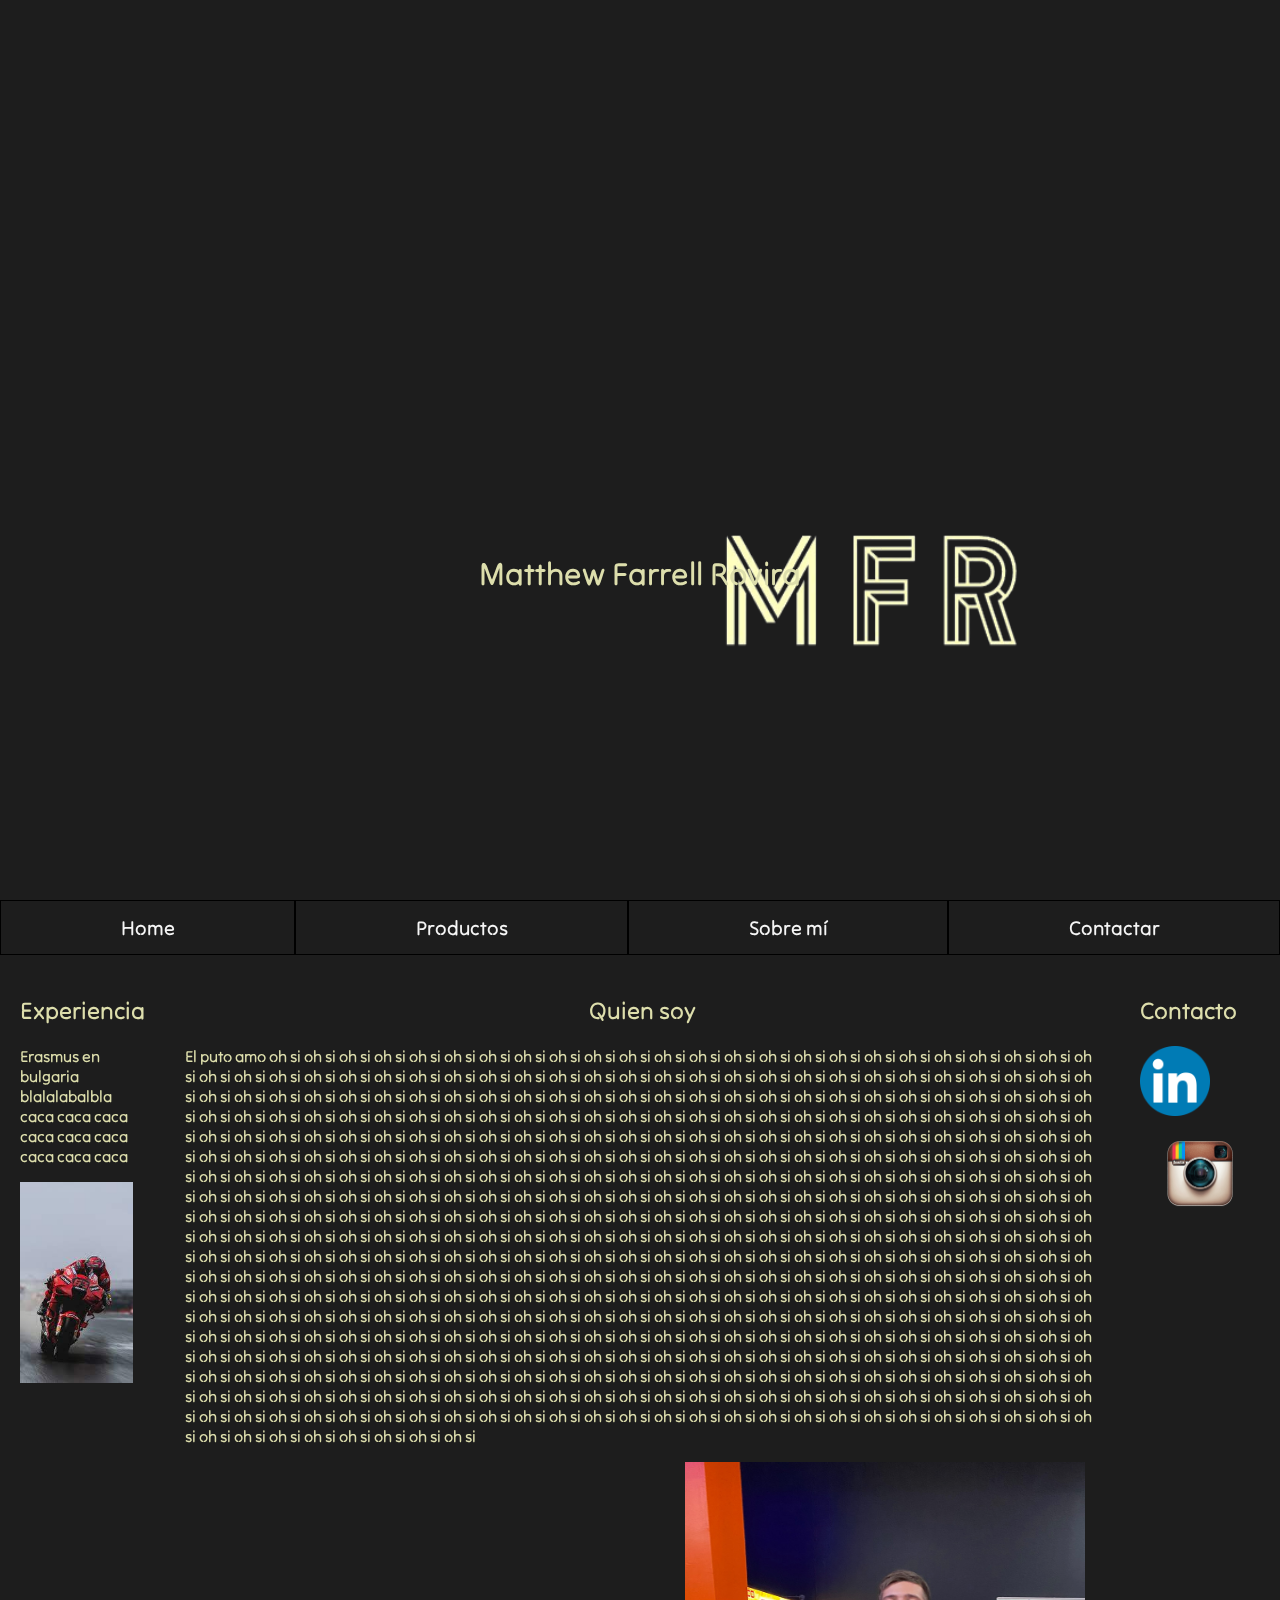
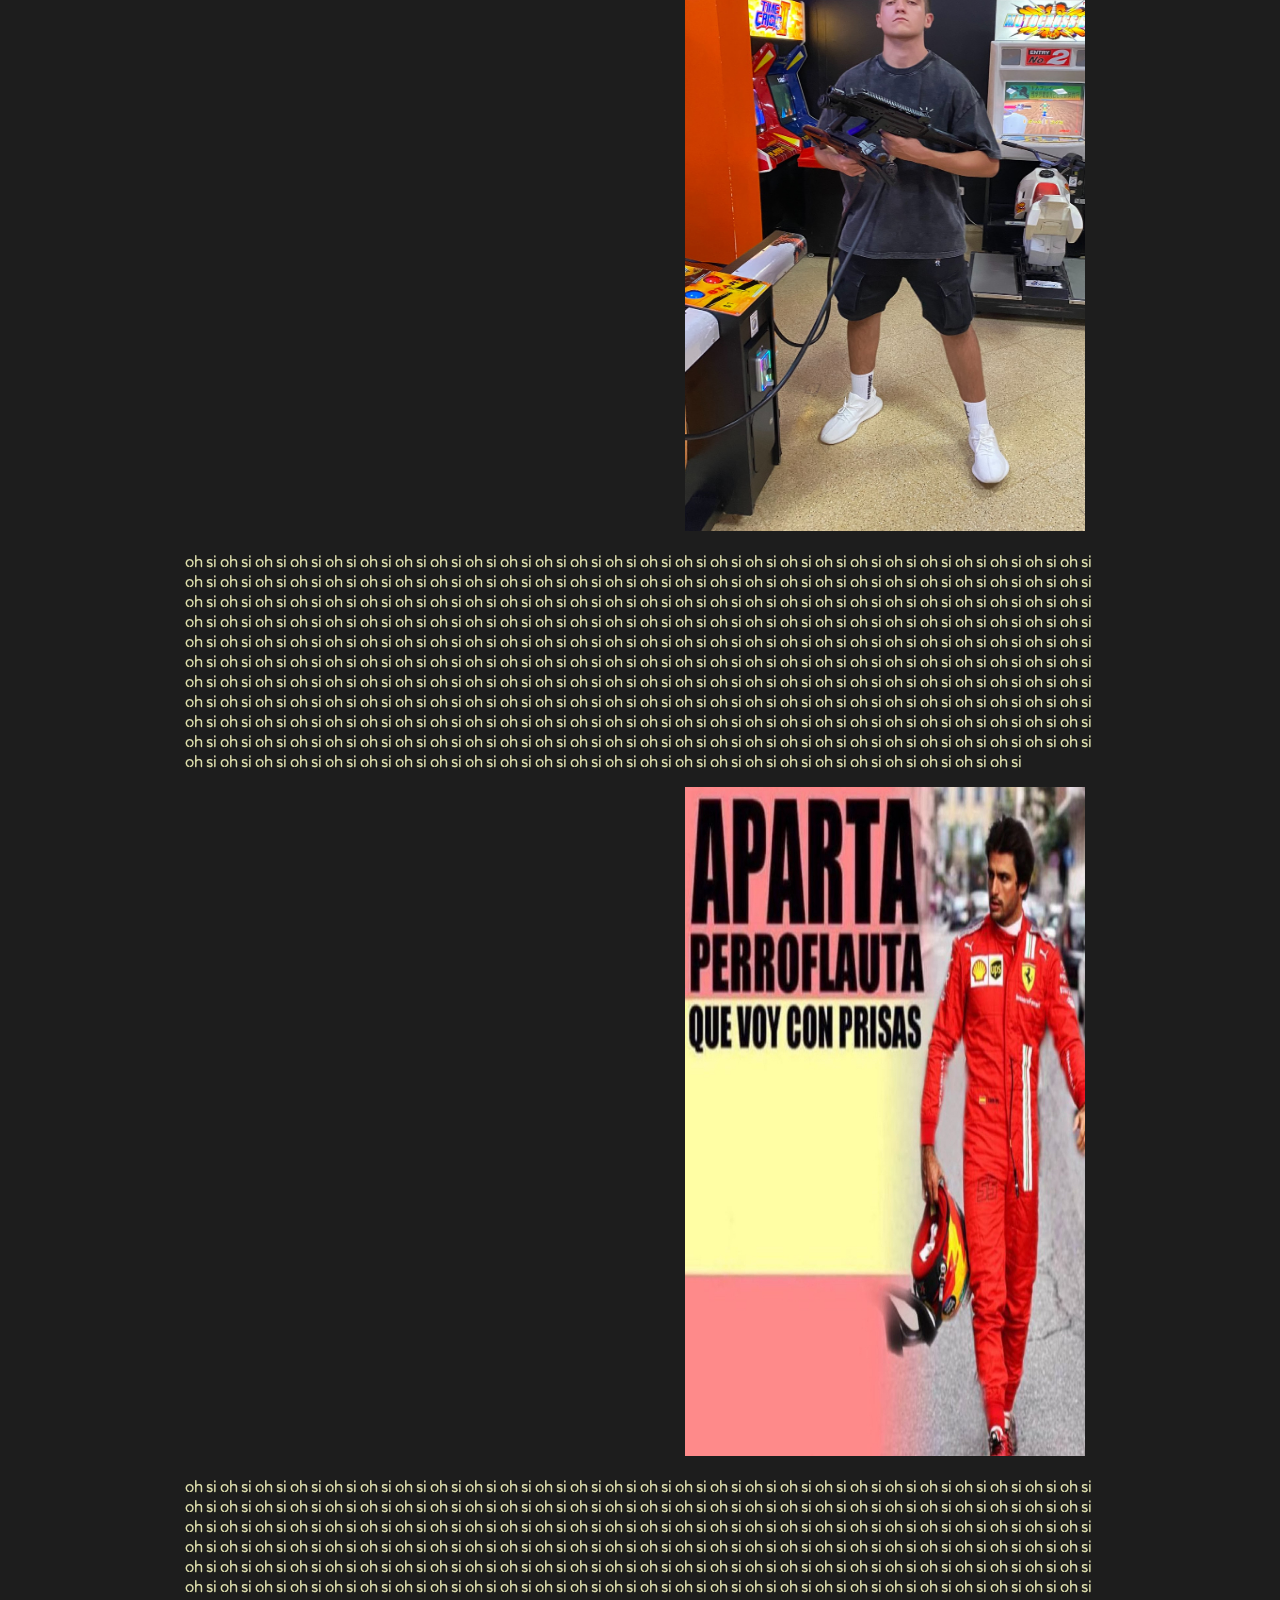
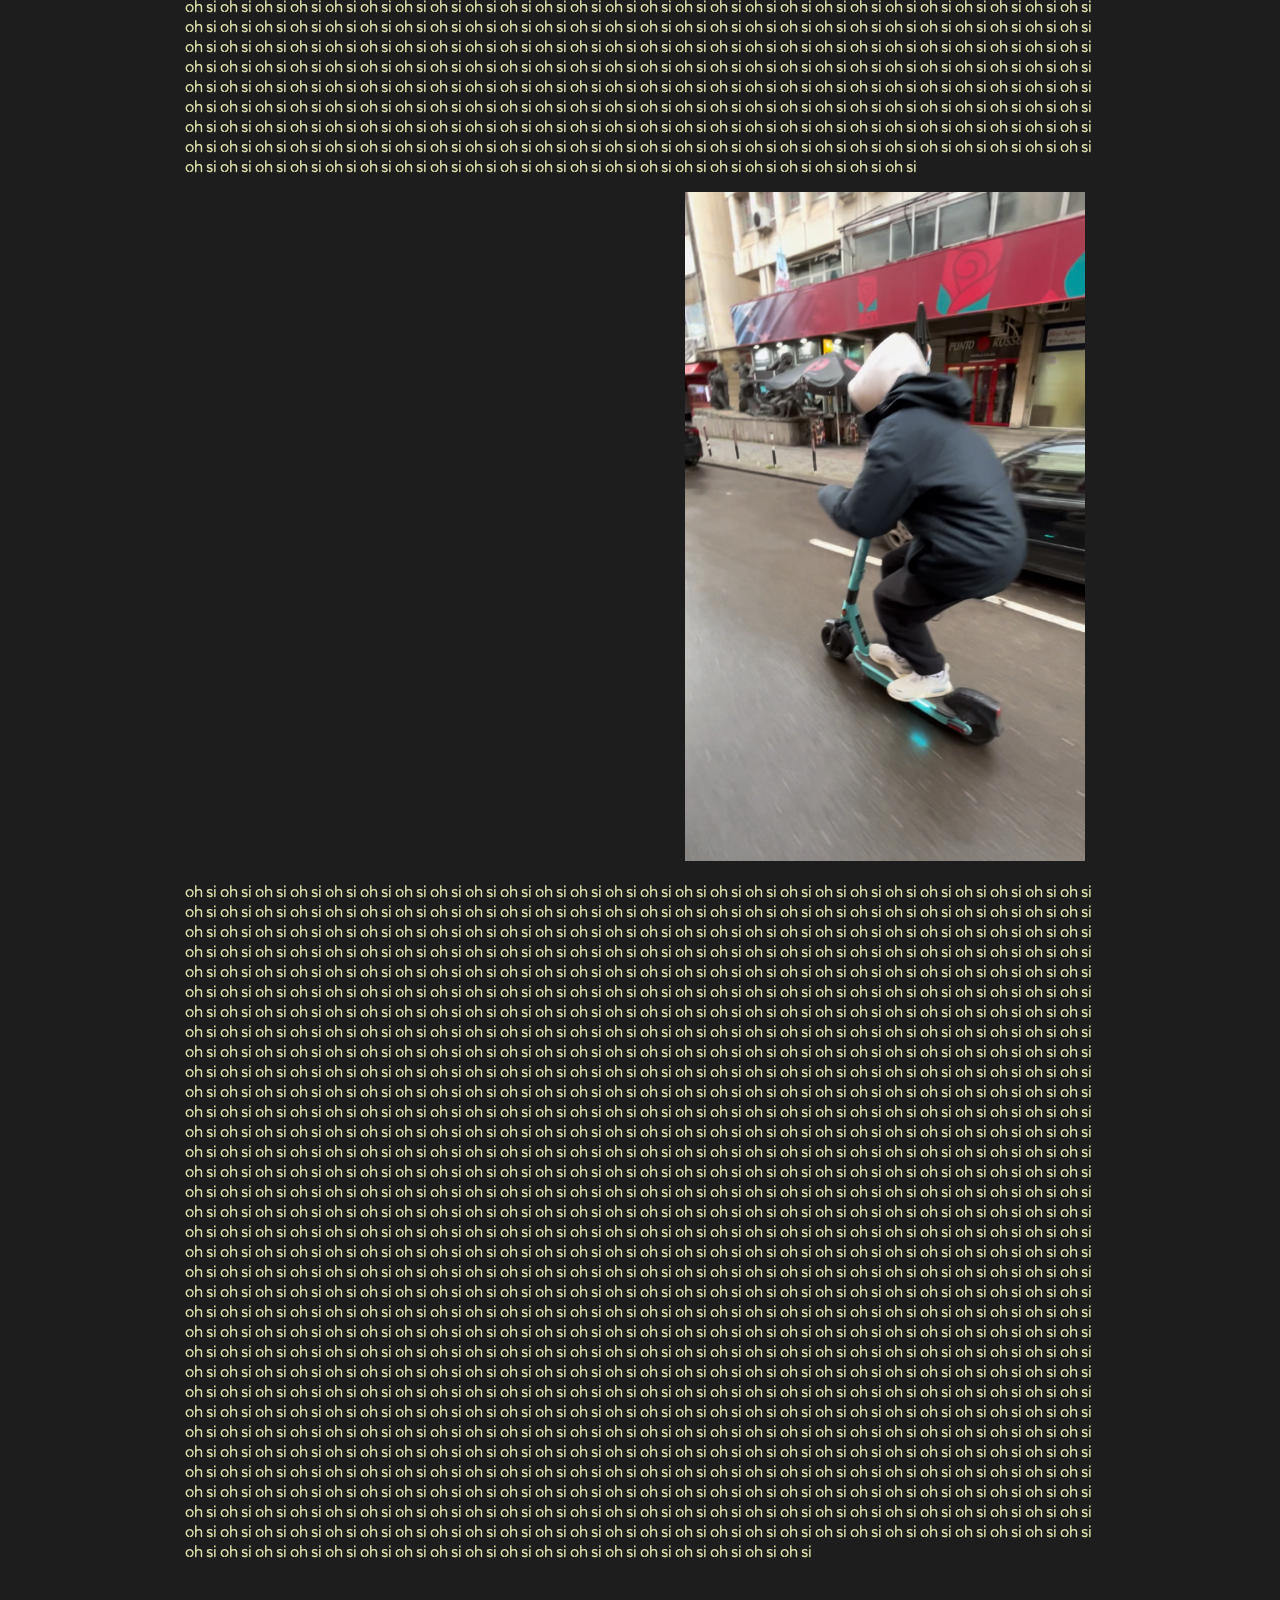
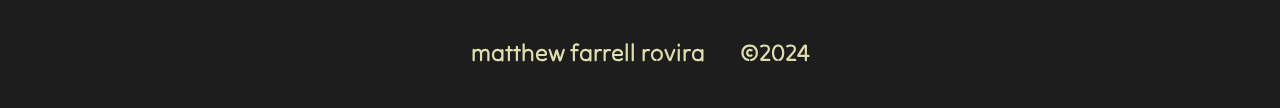
<file: layout/index.html>
<!DOCTYPE html>
<html lang="en">

<head>
    <meta charset="UTF-8">
    <meta name="viewport" content="width=device-width, initial-scale=1.0">
    <title>Matthew Farrell</title>
    <link rel="stylesheet" href="style.css">
    <!-- https://www.mixd.co.uk/ -->
    <!--https://scroll-driven-animations.style/ -->
    <!-- hacer efecto de efectos de revelacion de imagen  -->
</head>
<div id="page-container">
    <div id="content-wrap">

        <body>

            <header>
                <img src="img/mfrlogocrop.png" alt="mfr" class="logo" width="300px">
                <h1 class="bienvenidos">Matthew Farrell Rovira</p>
            </header>


            <nav>

                <a href="Home.html">Home</a>
                <a href="Productos.html">Productos</a>
                <a href="Sobre mi.html">Sobre mí</a>
                <a href="Contactar.html">Contactar</a>

            </nav>

            <div class="row">

                <aside>
                    <h2 class="titulo">Experiencia</h2>
                    <p>Erasmus en bulgaria blalalabalbla
                        caca caca caca
                        caca caca caca
                        caca caca caca
                    </p>
                    <img class="fotomoto" src="img/descarga.jpg">
                </aside>

                <section>
                    <h2 class="titulo">Quien soy</h2>
                    <!-- <img class="foto" src="img/ayrton-senna-1920-3.jpeg"> -->
                    <p>El puto amo oh si oh si oh si oh si oh si oh si oh si oh si oh si oh si oh si oh si oh si oh si
                        oh si oh si
                        oh si oh si oh si oh si oh si oh si oh si oh si oh si oh si oh si oh si oh si oh si oh si oh si
                        oh si oh si oh si oh si
                        oh si oh si oh si oh si oh si oh si oh si oh si oh si oh si oh si oh si oh si oh si oh si oh si
                        oh si oh si oh si oh si oh si oh si oh si oh si oh si oh si oh si oh si oh si oh si oh si oh si
                        oh si oh si
                        oh si oh si oh si oh si oh si oh si oh si oh si oh si oh si oh si oh si oh si oh si oh si oh si
                        oh si oh si oh si oh si
                        oh si oh si oh si oh si oh si oh si oh si oh si oh si oh si oh si oh si oh si oh si oh si oh si
                        oh si oh si oh si oh si oh si oh si oh si oh si oh si oh si oh si oh si oh si oh si oh si oh si
                        oh si oh si
                        oh si oh si oh si oh si oh si oh si oh si oh si oh si oh si oh si oh si oh si oh si oh si oh si
                        oh si oh si oh si oh si
                        oh si oh si oh si oh si oh si oh si oh si oh si oh si oh si oh si oh si oh si oh si oh si oh si
                        oh si oh si oh si oh si oh si oh si oh si oh si oh si oh si oh si oh si oh si oh si oh si oh si
                        oh si oh si
                        oh si oh si oh si oh si oh si oh si oh si oh si oh si oh si oh si oh si oh si oh si oh si oh si
                        oh si oh si oh si oh si
                        oh si oh si oh si oh si oh si oh si oh si oh si oh si oh si oh si oh si oh si oh si oh si oh si
                        oh si oh si oh si oh si oh si oh si oh si oh si oh si oh si oh si oh si oh si oh si oh si oh si
                        oh si oh si
                        oh si oh si oh si oh si oh si oh si oh si oh si oh si oh si oh si oh si oh si oh si oh si oh si
                        oh si oh si oh si oh si
                        oh si oh si oh si oh si oh si oh si oh si oh si oh si oh si oh si oh si oh si oh si oh si oh si
                        oh si oh si oh si oh si oh si oh si oh si oh si oh si oh si oh si oh si oh si oh si oh si oh si
                        oh si oh si
                        oh si oh si oh si oh si oh si oh si oh si oh si oh si oh si oh si oh si oh si oh si oh si oh si
                        oh si oh si oh si oh si
                        oh si oh si oh si oh si oh si oh si oh si oh si oh si oh si oh si oh si oh si oh si oh si oh si
                        oh si oh si oh si oh si oh si oh si oh si oh si oh si oh si oh si oh si oh si oh si oh si oh si
                        oh si oh si
                        oh si oh si oh si oh si oh si oh si oh si oh si oh si oh si oh si oh si oh si oh si oh si oh si
                        oh si oh si oh si oh si
                        oh si oh si oh si oh si oh si oh si oh si oh si oh si oh si oh si oh si oh si oh si oh si oh si
                        oh si oh si oh si oh si oh si oh si oh si oh si oh si oh si oh si oh si oh si oh si oh si oh si
                        oh si oh si
                        oh si oh si oh si oh si oh si oh si oh si oh si oh si oh si oh si oh si oh si oh si oh si oh si
                        oh si oh si oh si oh si
                        oh si oh si oh si oh si oh si oh si oh si oh si oh si oh si oh si oh si oh si oh si oh si oh si
                        oh si oh si oh si oh si oh si oh si oh si oh si oh si oh si oh si oh si oh si oh si oh si oh si
                        oh si oh si
                        oh si oh si oh si oh si oh si oh si oh si oh si oh si oh si oh si oh si oh si oh si oh si oh si
                        oh si oh si oh si oh si
                        oh si oh si oh si oh si oh si oh si oh si oh si oh si oh si oh si oh si oh si oh si oh si oh si
                        oh si oh si oh si oh si oh si oh si oh si oh si oh si oh si oh si oh si oh si oh si oh si oh si
                    </p>


                    <img class="revealing-image" src="img/drip.jpeg" width="400px" height="669px">


                    <p>oh si oh si
                        oh si oh si oh si oh si oh si oh si oh si oh si oh si oh si oh si oh si oh si oh si oh si oh si
                        oh si oh si oh si oh si
                        oh si oh si oh si oh si oh si oh si oh si oh si oh si oh si oh si oh si oh si oh si oh si oh si
                        oh si oh si oh si oh si oh si oh si oh si oh si oh si oh si oh si oh si oh si oh si oh si oh si
                        oh si oh si oh si oh si oh si oh si oh si oh si oh si oh si oh si oh si oh si oh si
                        oh si oh si
                        oh si oh si oh si oh si oh si oh si oh si oh si oh si oh si oh si oh si oh si oh si oh si oh si
                        oh si oh si oh si oh si
                        oh si oh si oh si oh si oh si oh si oh si oh si oh si oh si oh si oh si oh si oh si oh si oh si
                        oh si oh si oh si oh si oh si oh si oh si oh si oh si oh si oh si oh si oh si oh si oh si oh si
                        oh si oh si
                        oh si oh si oh si oh si oh si oh si oh si oh si oh si oh si oh si oh si oh si oh si oh si oh si
                        oh si oh si oh si oh si
                        oh si oh si oh si oh si oh si oh si oh si oh si oh si oh si oh si oh si oh si oh si oh si oh si
                        oh si oh si oh si oh si oh si oh si oh si oh si oh si oh si oh si oh si oh si oh si oh si oh si
                        oh si oh si
                        oh si oh si oh si oh si oh si oh si oh si oh si oh si oh si oh si oh si oh si oh si oh si oh si
                        oh si oh si oh si oh si
                        oh si oh si oh si oh si oh si oh si oh si oh si oh si oh si oh si oh si oh si oh si oh si oh si
                        oh si oh si oh si oh si oh si oh si oh si oh si oh si oh si oh si oh si oh si oh si oh si oh si
                        oh si oh si
                        oh si oh si oh si oh si oh si oh si oh si oh si oh si oh si oh si oh si oh si oh si oh si oh si
                        oh si oh si oh si oh si
                        oh si oh si oh si oh si oh si oh si oh si oh si oh si oh si oh si oh si oh si oh si oh si oh si
                        oh si oh si oh si oh si oh si oh si oh si oh si oh si oh si oh si oh si oh si oh si oh si oh si
                    </p>
                    <img class="revealing-image" src="img/carlos.jpg" width="400px" height="669px">
                    <p>
                        oh si oh si oh si oh si oh si oh si oh si oh si oh si oh si oh si oh si oh si oh si oh si oh si
                        oh si oh si oh si oh si oh si oh si oh si oh si oh si oh si oh si oh si oh si oh si oh si oh si
                        oh si oh si oh si oh si
                        oh si oh si oh si oh si oh si oh si oh si oh si oh si oh si oh si oh si oh si oh si oh si oh si
                        oh si oh si oh si oh si oh si oh si oh si oh si oh si oh si oh si oh si oh si oh si oh si oh si
                        oh si
                        oh si oh si oh si oh si oh si oh si oh si oh si oh si oh si oh si oh si oh si oh si oh si oh si
                        oh si oh si oh si oh si
                        oh si oh si oh si oh si oh si oh si oh si oh si oh si oh si oh si oh si oh si oh si oh si oh si
                        oh si oh si oh si oh si oh si oh si oh si oh si oh si oh si oh si oh si oh si oh si oh si oh si
                        oh si oh si
                        oh si oh si oh si oh si oh si oh si oh si oh si oh si oh si oh si oh si oh si oh si oh si oh si
                        oh si oh si oh si oh si
                        oh si oh si oh si oh si oh si oh si oh si oh si oh si oh si oh si oh si oh si oh si oh si oh si
                        oh si oh si oh si oh si oh si oh si oh si oh si oh si oh si oh si oh si oh si oh si oh si oh si
                        oh si oh si
                        oh si oh si oh si oh si oh si oh si oh si oh si oh si oh si oh si oh si oh si oh si oh si oh si
                        oh si oh si oh si oh si
                        oh si oh si oh si oh si oh si oh si oh si oh si oh si oh si oh si oh si oh si oh si oh si oh si
                        oh si oh si oh si oh si oh si oh si oh si oh si oh si oh si oh si oh si oh si oh si oh si oh si
                        oh si oh si
                        oh si oh si oh si oh si oh si oh si oh si oh si oh si oh si oh si oh si oh si oh si oh si oh si
                        oh si oh si oh si oh si
                        oh si oh si oh si oh si oh si oh si oh si oh si oh si oh si oh si oh si oh si oh si oh si oh si
                        oh si oh si oh si oh si oh si oh si oh si oh si oh si oh si oh si oh si oh si oh si
                        oh si oh si oh si oh si oh si oh si oh si oh si oh si oh si oh si oh si oh si oh si oh si oh si
                        oh si oh si oh si oh si oh si oh si oh si oh si oh si oh si oh si oh si oh si oh si oh si oh si
                        oh si oh si oh si oh si oh si oh si oh si oh si oh si oh si oh si oh si oh si oh si oh si oh si
                        oh si oh si
                        oh si oh si oh si oh si oh si oh si oh si oh si oh si oh si oh si oh si oh si oh si oh si oh si
                        oh si oh si oh si oh si
                        oh si oh si oh si oh si oh si oh si oh si oh si oh si oh si oh si oh si oh si oh si oh si oh si
                        oh si oh si oh si oh si oh si oh si oh si oh si oh si oh si oh si oh si oh si oh si oh si oh si
                        oh si oh si </p>

                    <img class="revealing-image" src="img/scootskrr.jpeg" width="400px">

                    <p>
                        oh si oh si oh si oh si oh si oh si oh si oh si oh si oh si oh si oh si oh si oh si oh si oh si
                        oh si oh si oh si oh si
                        oh si oh si oh si oh si oh si oh si oh si oh si oh si oh si oh si oh si oh si oh si oh si oh si
                        oh si oh si oh si oh si oh si oh si oh si oh si oh si oh si oh si oh si oh si oh si oh si oh si
                        oh si oh si
                        oh si oh si oh si oh si oh si oh si oh si oh si oh si oh si oh si oh si oh si oh si oh si oh si
                        oh si oh si oh si oh si
                        oh si oh si oh si oh si oh si oh si oh si oh si oh si oh si oh si oh si oh si oh si oh si oh si
                        oh si oh si oh si oh si oh si oh si oh si oh si oh si oh si oh si oh si oh si oh si oh si oh si
                        oh si oh si
                        oh si oh si oh si oh si oh si oh si oh si oh si oh si oh si oh si oh si oh si oh si oh si oh si
                        oh si oh si oh si oh si
                        oh si oh si oh si oh si oh si oh si oh si oh si oh si oh si oh si oh si oh si oh si oh si oh si
                        oh si oh si oh si oh si oh si oh si oh si oh si oh si oh si oh si oh si oh si oh si oh si oh si
                        oh si oh si
                        oh si oh si oh si oh si oh si oh si oh si oh si oh si oh si oh si oh si oh si oh si oh si oh si
                        oh si oh si oh si oh si
                        oh si oh si oh si oh si oh si oh si oh si oh si oh si oh si oh si oh si oh si oh si oh si oh si
                        oh si oh si oh si oh si oh si oh si oh si oh si oh si oh si oh si oh si oh si oh si oh si oh si
                        oh si oh si
                        oh si oh si oh si oh si oh si oh si oh si oh si oh si oh si oh si oh si oh si oh si oh si oh si
                        oh si oh si oh si oh si
                        oh si oh si oh si oh si oh si oh si oh si oh si oh si oh si oh si oh si oh si oh si oh si oh si
                        oh si oh si oh si oh si oh si oh si oh si oh si oh si oh si oh si oh si oh si oh si oh si oh si
                        oh si oh si
                        oh si oh si oh si oh si oh si oh si oh si oh si oh si oh si oh si oh si oh si oh si oh si oh si
                        oh si oh si oh si oh si
                        oh si oh si oh si oh si oh si oh si oh si oh si oh si oh si oh si oh si oh si oh si oh si oh si
                        oh si oh si oh si oh si oh si oh si oh si oh si oh si oh si oh si oh si oh si oh si oh si oh si
                        oh si oh si
                        oh si oh si oh si oh si oh si oh si oh si oh si oh si oh si oh si oh si oh si oh si oh si oh si
                        oh si oh si oh si oh si
                        oh si oh si oh si oh si oh si oh si oh si oh si oh si oh si oh si oh si oh si oh si oh si oh si
                        oh si oh si oh si oh si oh si oh si oh si oh si oh si oh si oh si oh si oh si oh si oh si oh si
                        oh si oh si oh si oh si oh si oh si oh si oh si oh si oh si oh si oh si oh si oh si
                        oh si oh si
                        oh si oh si oh si oh si oh si oh si oh si oh si oh si oh si oh si oh si oh si oh si oh si oh si
                        oh si oh si oh si oh si
                        oh si oh si oh si oh si oh si oh si oh si oh si oh si oh si oh si oh si oh si oh si oh si oh si
                        oh si oh si oh si oh si oh si oh si oh si oh si oh si oh si oh si oh si oh si oh si oh si oh si
                        oh si oh si
                        oh si oh si oh si oh si oh si oh si oh si oh si oh si oh si oh si oh si oh si oh si oh si oh si
                        oh si oh si oh si oh si
                        oh si oh si oh si oh si oh si oh si oh si oh si oh si oh si oh si oh si oh si oh si oh si oh si
                        oh si oh si oh si oh si oh si oh si oh si oh si oh si oh si oh si oh si oh si oh si oh si oh si
                        oh si oh si
                        oh si oh si oh si oh si oh si oh si oh si oh si oh si oh si oh si oh si oh si oh si oh si oh si
                        oh si oh si oh si oh si
                        oh si oh si oh si oh si oh si oh si oh si oh si oh si oh si oh si oh si oh si oh si oh si oh si
                        oh si oh si oh si oh si oh si oh si oh si oh si oh si oh si oh si oh si oh si oh si oh si oh si
                        oh si oh si
                        oh si oh si oh si oh si oh si oh si oh si oh si oh si oh si oh si oh si oh si oh si oh si oh si
                        oh si oh si oh si oh si
                        oh si oh si oh si oh si oh si oh si oh si oh si oh si oh si oh si oh si oh si oh si oh si oh si
                        oh si oh si oh si oh si oh si oh si oh si oh si oh si oh si oh si oh si oh si oh si oh si oh si
                        oh si oh si
                        oh si oh si oh si oh si oh si oh si oh si oh si oh si oh si oh si oh si oh si oh si oh si oh si
                        oh si oh si oh si oh si
                        oh si oh si oh si oh si oh si oh si oh si oh si oh si oh si oh si oh si oh si oh si oh si oh si
                        oh si oh si oh si oh si oh si oh si oh si oh si oh si oh si oh si oh si oh si oh si oh si oh si
                        oh si oh si
                        oh si oh si oh si oh si oh si oh si oh si oh si oh si oh si oh si oh si oh si oh si oh si oh si
                        oh si oh si oh si oh si
                        oh si oh si oh si oh si oh si oh si oh si oh si oh si oh si oh si oh si oh si oh si oh si oh si
                        oh si oh si oh si oh si oh si oh si oh si oh si oh si oh si oh si oh si oh si oh si oh si oh si
                        oh si oh si
                        oh si oh si oh si oh si oh si oh si oh si oh si oh si oh si oh si oh si oh si oh si oh si oh si
                        oh si oh si oh si oh si
                        oh si oh si oh si oh si oh si oh si oh si oh si oh si oh si oh si oh si oh si oh si oh si oh si
                        oh si oh si oh si oh si oh si oh si oh si oh si oh si oh si oh si oh si oh si oh si oh si oh si
                        oh si oh si
                        oh si oh si oh si oh si oh si oh si oh si oh si oh si oh si oh si oh si oh si oh si oh si oh si
                        oh si oh si oh si oh si
                        oh si oh si oh si oh si oh si oh si oh si oh si oh si oh si oh si oh si oh si oh si oh si oh si
                        oh si oh si oh si oh si oh si oh si oh si oh si oh si oh si oh si oh si oh si oh si oh si oh si
                        oh si oh si
                        oh si oh si oh si oh si oh si oh si oh si oh si oh si oh si oh si oh si oh si oh si oh si oh si
                        oh si oh si oh si oh si
                        oh si oh si oh si oh si oh si oh si oh si oh si oh si oh si oh si oh si oh si oh si oh si oh si
                        oh si oh si oh si oh si oh si oh si oh si oh si oh si oh si oh si oh si oh si oh si oh si oh si

                    </p>
                </section>

                <aside>
                    <h2>Contacto</h2>
                    <img class="linkedin" src="img/LinkedIn-Icon-4281709289.png" width="70px">
                    <br /><br />
                    <img class="instagram" src="img/Instagram-Logo-2011-1476329348.png" width="120px">
                </aside>

            </div>

            <footer>
                <h2>matthew farrell rovira &nbsp;&nbsp;&nbsp;&nbsp;&nbsp; ©2024</h2>
            </footer>



        </body>
    </div>
</div>

</html>
</file>
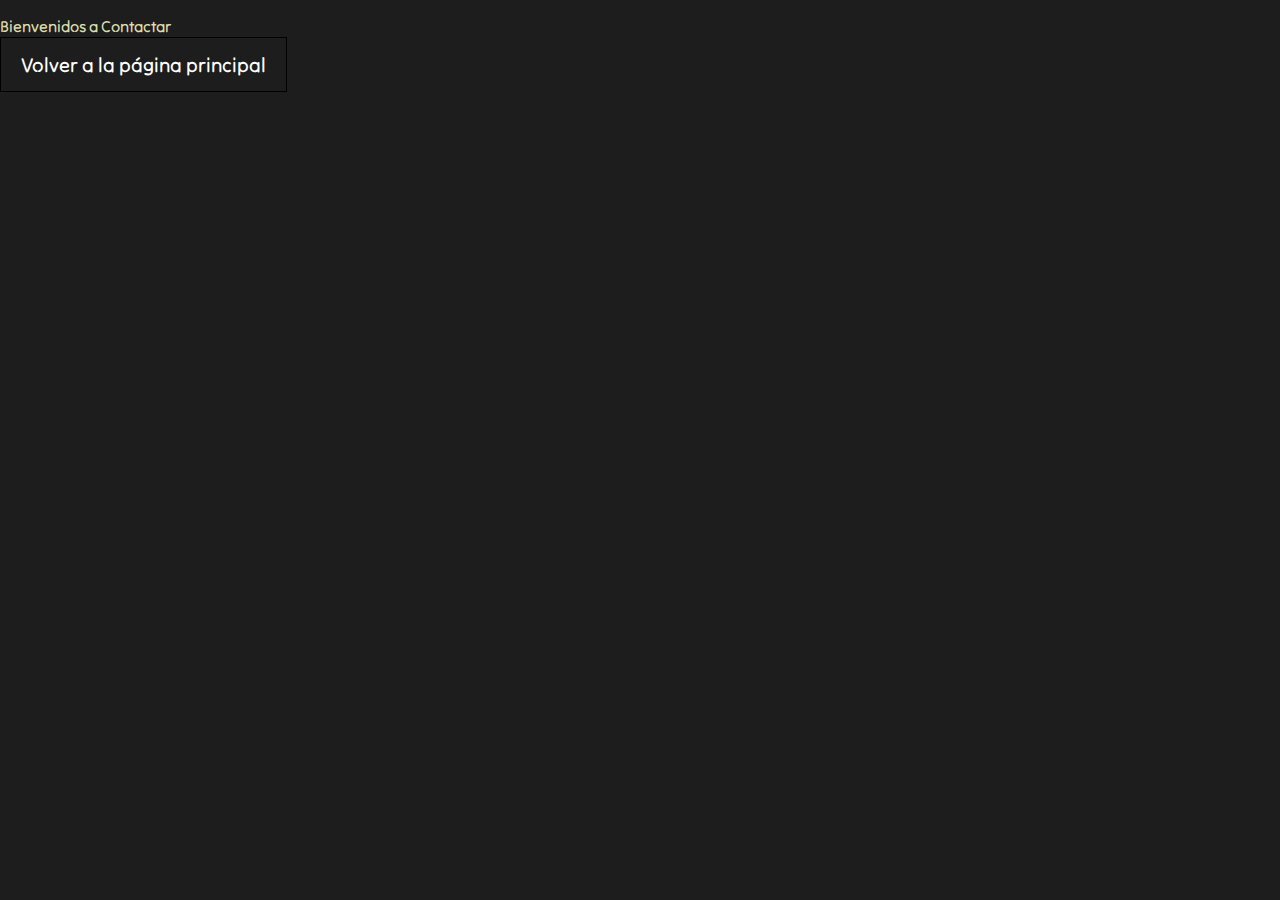
<file: layout/Contactar.html>
<!DOCTYPE html>
<html lang="en">

<head>
    <meta charset="UTF-8">
    <meta name="viewport" content="width=device-width, initial-scale=1.0">
    <title>Matthew Farrell</title>
    <link rel="stylesheet" href="style.css">

</head>

<body>
    <p>Bienvenidos a Contactar</p>


    <p class="volver"><a href="index.html">Volver a la página principal</a></p>

</body>

</html>
</file>
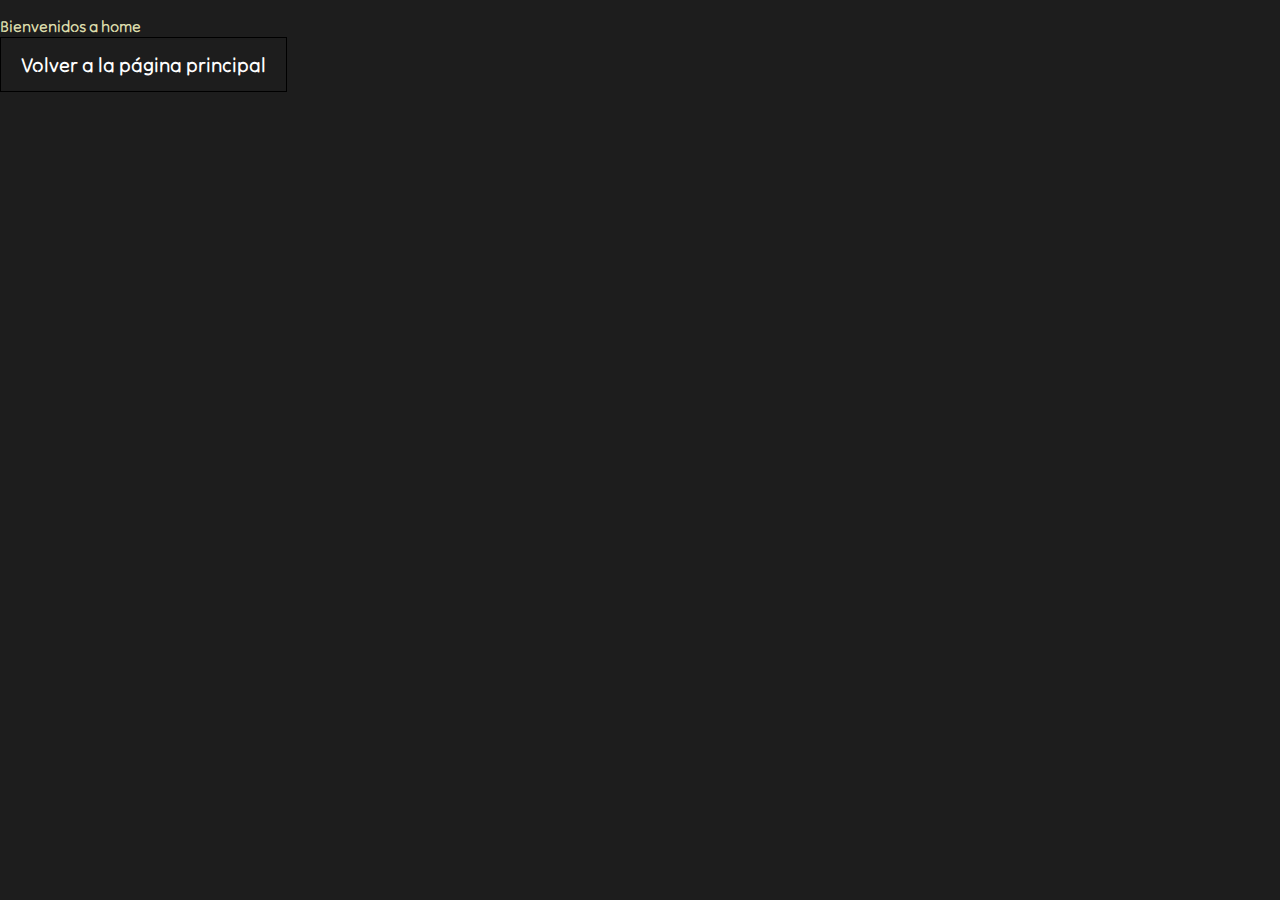
<file: layout/Home.html>
<!DOCTYPE html>
<html lang="en">

<head>
    <meta charset="UTF-8">
    <meta name="viewport" content="width=device-width, initial-scale=1.0">
    <title>Matthew Farrell</title>
    <link rel="stylesheet" href="style.css">

</head>

<body>
    <p>Bienvenidos a home</p>


    <p class="volver"><a href="index.html">Volver a la página principal</a></p>

</body>

</html>
</file>
<file: layout/style.css>
@import url('https://fonts.googleapis.com/css2?family=Tilt+Neon&display=swap');

@keyframes appear {
    from {
        opacity: 0;
        translate: 0 -0% 0;
        clip-path: inset(100% 100% 0% 0%);
    }
    to {
        opacity: 1;
        clip-path: inset(0% 0% 0% 0%);
    }
}

@keyframes adjust-image {
    from {
        zoom: 1;
        translate: -77% -100% 0;
    }
    to {
        translate: -50% -60% 0;
        scale: 0;
        opacity: 0.10;
        rotate: -356deg;
    }
}

header h1 {
    padding-top: min(20rem, 60vw);
}

@keyframes appear {
    from {
        opacity: 0;
        translate: 0 -50% 0;
        clip-path: inset(100% 100% 0% 0%);
    }
    to {
        opacity: 0;
        clip-path: inset(0% 0% 0% 0%);
    }
}

@keyframes reveal {
	from {
		opacity: 0;
		clip-path: inset(45% 20% 45% 20%);
	}
	to {
		opacity: 1;
		clip-path: inset(0% 0% 0% 0%);
	}
}

.revealing-image {
	/* Create View Timeline */
	view-timeline-name: --revealing-image;
	view-timeline-axis: block;

	/* Attach animation, linked to the  View Timeline */
	animation: linear reveal both;
	animation-timeline: --revealing-image;

	/* Tweak range when effect should run*/
	animation-range: entry 25% cover 50%;

    margin-left: 500px ;
}

header {
    view-timeline: --header-vtl;
}

header img {
    position: fixed;
    top: 50%;
    left: 50%;
    animation: adjust-image linear both;
    animation-timeline: --header-vtl;
    animation-range: exit;
    z-index: -1;
}
header h1 {
    padding-top: min(20rem, 60vw);
}

html::-webkit-scrollbar {
    display: none;
}
  
*{
    box-sizing: border-box;
    color: #dddeac;
}

.logo{
    margin: 5em;
}

.bienvenidos{
    margin-top: 70px;
}

header{
    display: grid;
    text-align: center;
	place-content: center;
	height: 90vh;
	height: 90dvh;
	margin-bottom: 10vh;
	margin-bottom: 10dvh;
	gap: 2.5vmin;
}

body{
    font-family: Arial, Helvetica, sans-serif;
    margin: 0;
    padding: 0;
    height: 100%;
    background-color: #1d1d1d;
    font-family: "Tilt Neon", sans-serif;
    color: wheat;
}

.title{
    color: rgb(255,255,255,0.5) ;
    font-size: 60px;
    padding-top: 2pc;
}


nav{
    list-style: none;
    display:flex;
}

a {
    
    background-color: #1d1d1d;
    color: white;
    padding: 14px 20px;
    font-size: 20px;
    border: 1px solid black;
    flex: auto ;
    text-decoration: none;
    text-align: center;
}

a:hover{
    background-image: url(img/checks.jpg);
    font-weight: bold;
    color: orangered ;
    box-shadow: 0px 0px 0px 0px white inset;  
    /* transition: all 0.35s cubic-bezier(1,1,1,1);   */
}

nav a{
    color: whitesmoke;
    padding: 14px 20px;
    text-decoration: none;
}

.row{
    display: flex;
    flex-wrap: wrap;
}

aside{
    flex:30px;
    padding: 20px;
}

.fotomoto{
    width: 90%;
}

.titulo{
    text-align: center;
}
section{
    flex: 70%;
    padding: 20px;
}
.foto{
    width: 500px;
    float: right;
}
footer{
    padding:20px; 
    text-align: center;
    width: 100%;
    width: 100%;
}

/* @media screen and (max-width: 700px){
    nav, .row{
        flex-direction:column ;
    }
} */

#page-container{
    position: relative;
    min-height: 100vh;
}
</file>
